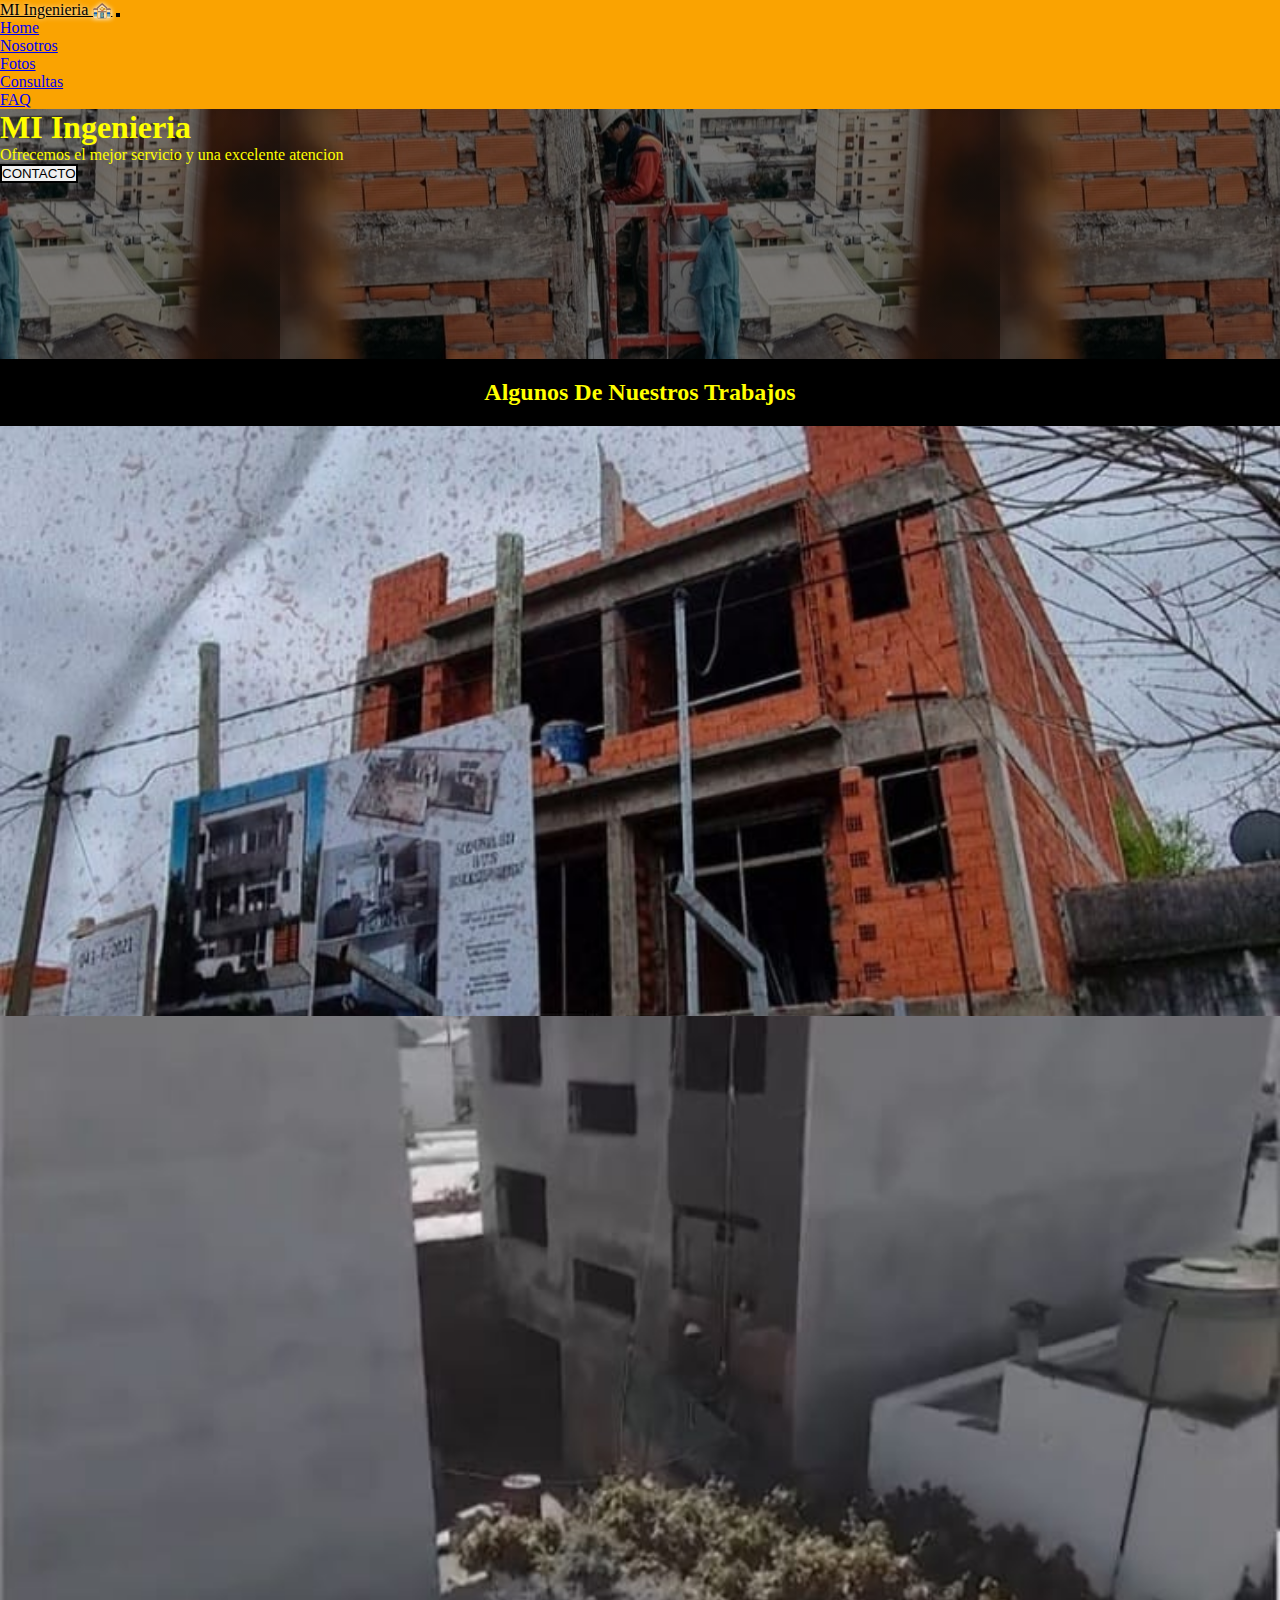
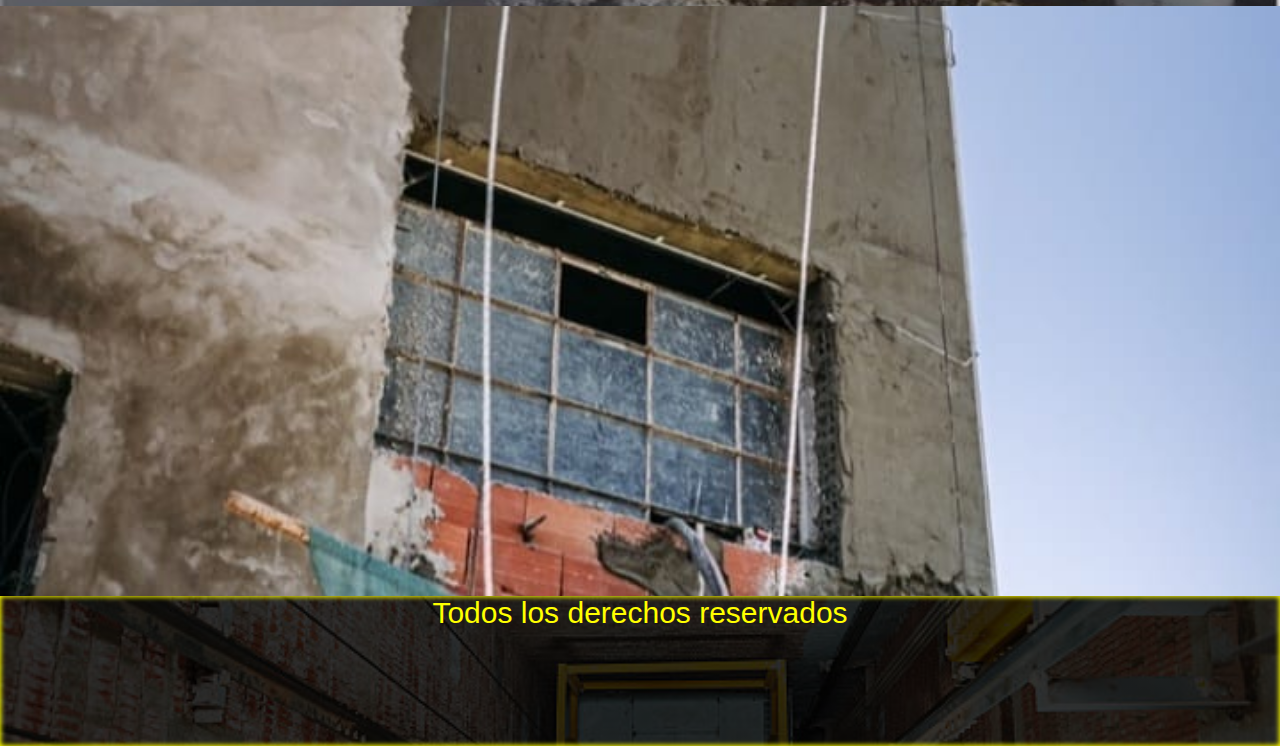
<file: index.html>
<!DOCTYPE html>
<html lang="en">
<head>
    <meta charset="UTF-8">
    <meta name="viewport" content="width=device-width, initial-scale=1.0">
    <meta name="description" content="Pagina De Empresa Constructora De Bahia Blanca Llamada Mi Ingenieria Que Ofrece Inovadosos Metodos De Construccion Como Revoque Proyectado Y Metodos Ya Utilizados Como Revoque Tradicional Pintura Durlock Yeso Y Albanileria ">
    <meta name="keywords" content="CONSTRUCCION, BAHIA BLANCA, EMPRESA CONTRSTRUCTORA, REVOQUE PROYECTADO, REVOQUE TRADICIONAL, PINTURA INTERIOR, PINTURA EXTERIOR, YESO, DURLOCK, ALBANILERIA, OBRAS, REVSTIMIENTOS">
    <link rel="stylesheet" href="https://cdn.jsdelivr.net/npm/bootstrap@4.6.2/dist/css/bootstrap.min.css" integrity="sha384-xOolHFLEh07PJGoPkLv1IbcEPTNtaed2xpHsD9ESMhqIYd0nLMwNLD69Npy4HI+N" crossorigin="anonymous">
    <link rel="stylesheet" href="https://cdnjs.cloudflare.com/ajax/libs/font-awesome/6.2.0/css/all.min.css" integrity="sha512-xh6O/CkQoPOWDdYTDqeRdPCVd1SpvCA9XXcUnZS2FmJNp1coAFzvtCN9BmamE+4aHK8yyUHUSCcJHgXloTyT2A==" crossorigin="anonymous" referrerpolicy="no-referrer" />
    <link rel="stylesheet" href="estilos.css">
    <title>MI Ingenieria</title>
</head>
<body>

    

    
    <body>
        <!--nav inicio-->
        <nav class="navbar navbar-expand-md navbar-dark">
            <!-- Brand -->
            <a class="navbar-brand" href="#">MI Ingenieria 🏤</a>
        
            <!-- Toggler/collapsibe Button -->
            <button class="navbar-toggler" type="button" data-toggle="collapse" data-target="#collapsibleNavbar">
        <span class="navbar-toggler-icon"></span>
            </button>
        
            <!-- Navbar links -->
            <div class="collapse navbar-collapse" id="collapsibleNavbar">
            <ul class="navbar-nav">
                <li class="nav-item">
                <a class="nav-link" href="index.html">Home</a>
                </li>
                <li class="nav-item">
                <a class="nav-link" href="Nosotros.html">Nosotros</a>
                </li>
                <li class="nav-item">
                <a class="nav-link" href="Fotos.html">Fotos</a>
                </li>
                <li class="nav-item">
                    <a class="nav-link" href="Consultas.html">Consultas</a>
                </li>
                <li class="nav-item">
                    <a class="nav-link" href="FAQ.html">FAQ</a>
                </li>
            </ul>
            </div>
        </nav>
        <!--nav fin-->
        <!--inicio jumbotron-->
        <div class="jumbotron">
            <h1>MI Ingenieria</h1>
            <p>Ofrecemos el mejor servicio y una excelente atencion</p>
            <a href="/Consultas.html"><button type="button" class="btn btn-warning" > CONTACTO </button></a>
            
        </div>
        <!--Fin jumboton-->
        <!--Muestra de trabajos-->
        <h2>Algunos De Nuestros Trabajos</h2>
    
        <div class="container-fluid">
            <div class="row">
                <div class="nleft col-sm-4"></div>
                <div class="ncenter col-sm-4"></div>
                <div class="nright col-sm-4"></div>
            </div>
        </div>
        <!--fin de muestra de trabajos-->    
        <!--Footer inicio-->
        
    
        <footer>
    
            <p>Todos los derechos reservados</p>
        
            <div class="redes"></div> 
        
        
            <a class="btnig" href="https://www.instagram.com/mingenieria_/?hl=es-la" target="_blank"><i class="fa-brands fa-instagram"></i></a> 
        
        
        
        </footer>
    
        <!--Footer fin-->












    <script src="https://cdn.jsdelivr.net/npm/jquery@3.5.1/dist/jquery.slim.min.js" integrity="sha384-DfXdz2htPH0lsSSs5nCTpuj/zy4C+OGpamoFVy38MVBnE+IbbVYUew+OrCXaRkfj" crossorigin="anonymous"></script>
    <script src="https://cdn.jsdelivr.net/npm/popper.js@1.16.1/dist/umd/popper.min.js" integrity="sha384-9/reFTGAW83EW2RDu2S0VKaIzap3H66lZH81PoYlFhbGU+6BZp6G7niu735Sk7lN" crossorigin="anonymous"></script>
    <script src="https://cdn.jsdelivr.net/npm/bootstrap@4.6.2/dist/js/bootstrap.min.js" integrity="sha384-+sLIOodYLS7CIrQpBjl+C7nPvqq+FbNUBDunl/OZv93DB7Ln/533i8e/mZXLi/P+" crossorigin="anonymous"></script>
</body>
</html>
</file>
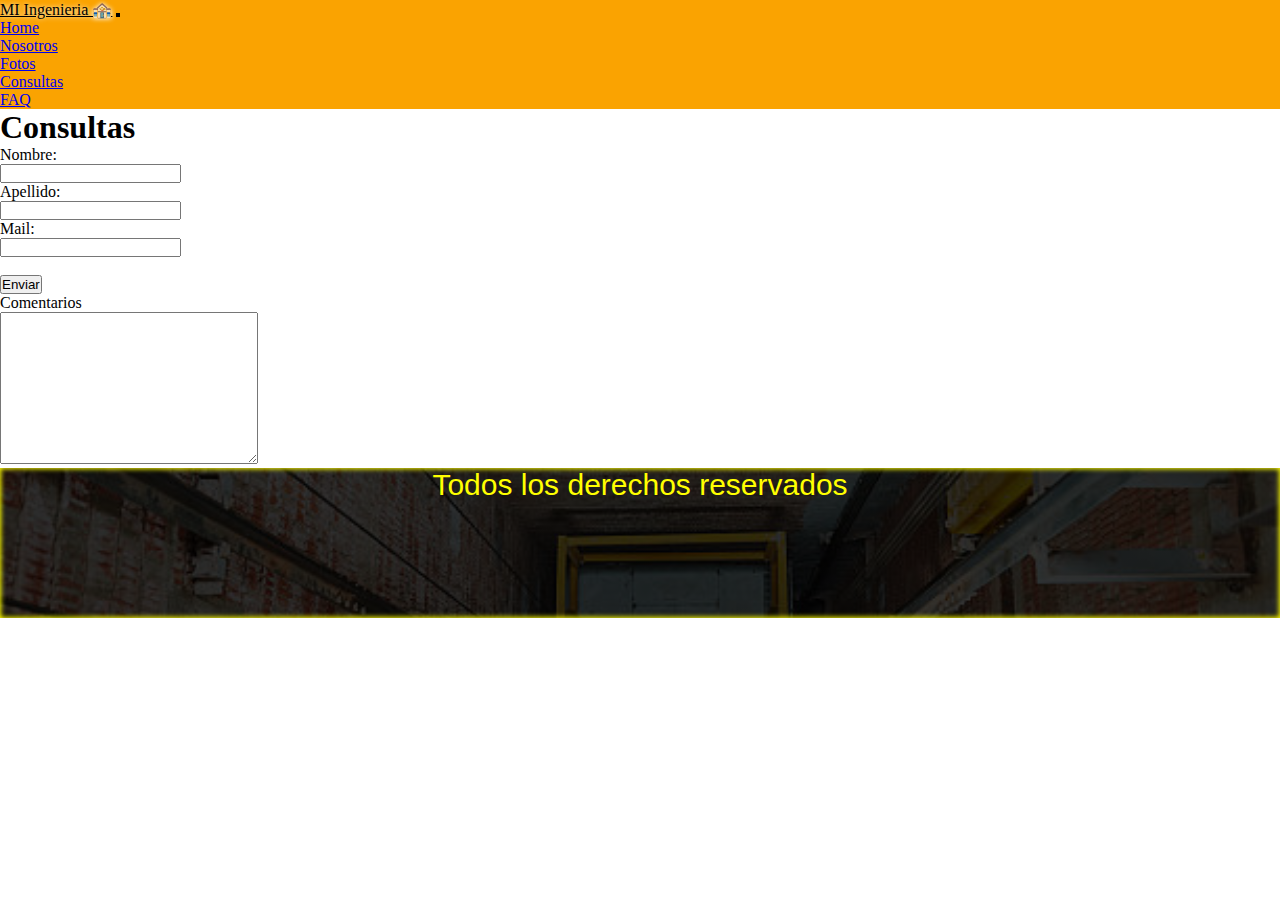
<file: Consultas.html>
<!DOCTYPE html>
<html lang="en">
<head>
    <meta charset="UTF-8">
    <meta http-equiv="X-UA-Compatible" content="IE=edge">
    <meta name="viewport" content="width=device-width, initial-scale=1.0">
    <meta name="description" content="Pagina De Empresa Constructora De Bahia Blanca Llamada Mi Ingenieria Que Ofrece Inovadosos Metodos De Construccion Como Revoque Proyectado Y Metodos Ya Utilizados Como Revoque Tradicional Pintura Durlock Yeso Y Albanileria ">
    <meta name="keywords" content="CONSTRUCCION, BAHIA BLANCA, EMPRESA CONTRSTRUCTORA, REVOQUE PROYECTADO, REVOQUE TRADICIONAL, PINTURA INTERIOR, PINTURA EXTERIOR, YESO, DURLOCK, ALBANILERIA, OBRAS, REVSTIMIENTOS">
    <link rel="stylesheet" href="https://cdn.jsdelivr.net/npm/bootstrap@4.6.2/dist/css/bootstrap.min.css" integrity="sha384-xOolHFLEh07PJGoPkLv1IbcEPTNtaed2xpHsD9ESMhqIYd0nLMwNLD69Npy4HI+N" crossorigin="anonymous">
    <link rel="stylesheet" href="https://cdnjs.cloudflare.com/ajax/libs/font-awesome/6.2.0/css/all.min.css" integrity="sha512-xh6O/CkQoPOWDdYTDqeRdPCVd1SpvCA9XXcUnZS2FmJNp1coAFzvtCN9BmamE+4aHK8yyUHUSCcJHgXloTyT2A==" crossorigin="anonymous" referrerpolicy="no-referrer" />
    <link rel="stylesheet" href="estilos.css">
    <title>Consultas</title>
</head>
<body>

    <!--nav inicio-->
    <nav class="navbar navbar-expand-md navbar-dark">
        <!-- Brand -->
        <a class="navbar-brand" href="#">MI Ingenieria 🏤</a>
    
        <!-- Toggler/collapsibe Button -->
        <button class="navbar-toggler" type="button" data-toggle="collapse" data-target="#collapsibleNavbar">
        <span class="navbar-toggler-icon"></span>
        </button>
    
        <!-- Navbar links -->
        <div class="collapse navbar-collapse" id="collapsibleNavbar">
        <ul class="navbar-nav">
            <li class="nav-item">
            <a class="nav-link" href="index.html">Home</a>
            </li>
            <li class="nav-item">
            <a class="nav-link" href="Nosotros.html">Nosotros</a>
            </li>
            <li class="nav-item">
            <a class="nav-link" href="Fotos.html">Fotos</a>
            </li>
            <li class="nav-item">
                <a class="nav-link" href="Consultas.html">Consultas</a>
            </li>
            <li class="nav-item">
                <a class="nav-link" href="FAQ.html">FAQ</a>
            </li>
        </ul>
        </div>
    </nav>
    <!--nav fin-->

    <h1>Consultas</h1>
    
    <form action="/action_page.php">
        <label for="name">Nombre:</label><br>
        <input type="text" id="name" value=""><br>
        <label for="name">Apellido:</label><br>
        <input type="text" id="name" value=""><br>
        <label for="name">Mail:</label><br>
        <input type="text" id="name" value=""><br><br>
        <input type="submit" value="Enviar">
    <br><label for="" >Comentarios</label><br>
    <textarea name="" id="" cols="30" rows="10"></textarea>
    </form>

    <footer>

        <p>Todos los derechos reservados</p>
    
        <div class="redes"></div> 
    
        <a class="btnig" href="https://www.instagram.com/mingenieria_/?hl=es-la" target="_blank"><i class="fa-brands fa-instagram"></i></a>  
    
    
    
    </footer>



    
    <script src="https://cdn.jsdelivr.net/npm/jquery@3.5.1/dist/jquery.slim.min.js" integrity="sha384-DfXdz2htPH0lsSSs5nCTpuj/zy4C+OGpamoFVy38MVBnE+IbbVYUew+OrCXaRkfj" crossorigin="anonymous"></script>
        <script src="https://cdn.jsdelivr.net/npm/popper.js@1.16.1/dist/umd/popper.min.js" integrity="sha384-9/reFTGAW83EW2RDu2S0VKaIzap3H66lZH81PoYlFhbGU+6BZp6G7niu735Sk7lN" crossorigin="anonymous"></script>
        <script src="https://cdn.jsdelivr.net/npm/bootstrap@4.6.2/dist/js/bootstrap.min.js" integrity="sha384-+sLIOodYLS7CIrQpBjl+C7nPvqq+FbNUBDunl/OZv93DB7Ln/533i8e/mZXLi/P+" crossorigin="anonymous"></script>
</body>
</html>
</file>
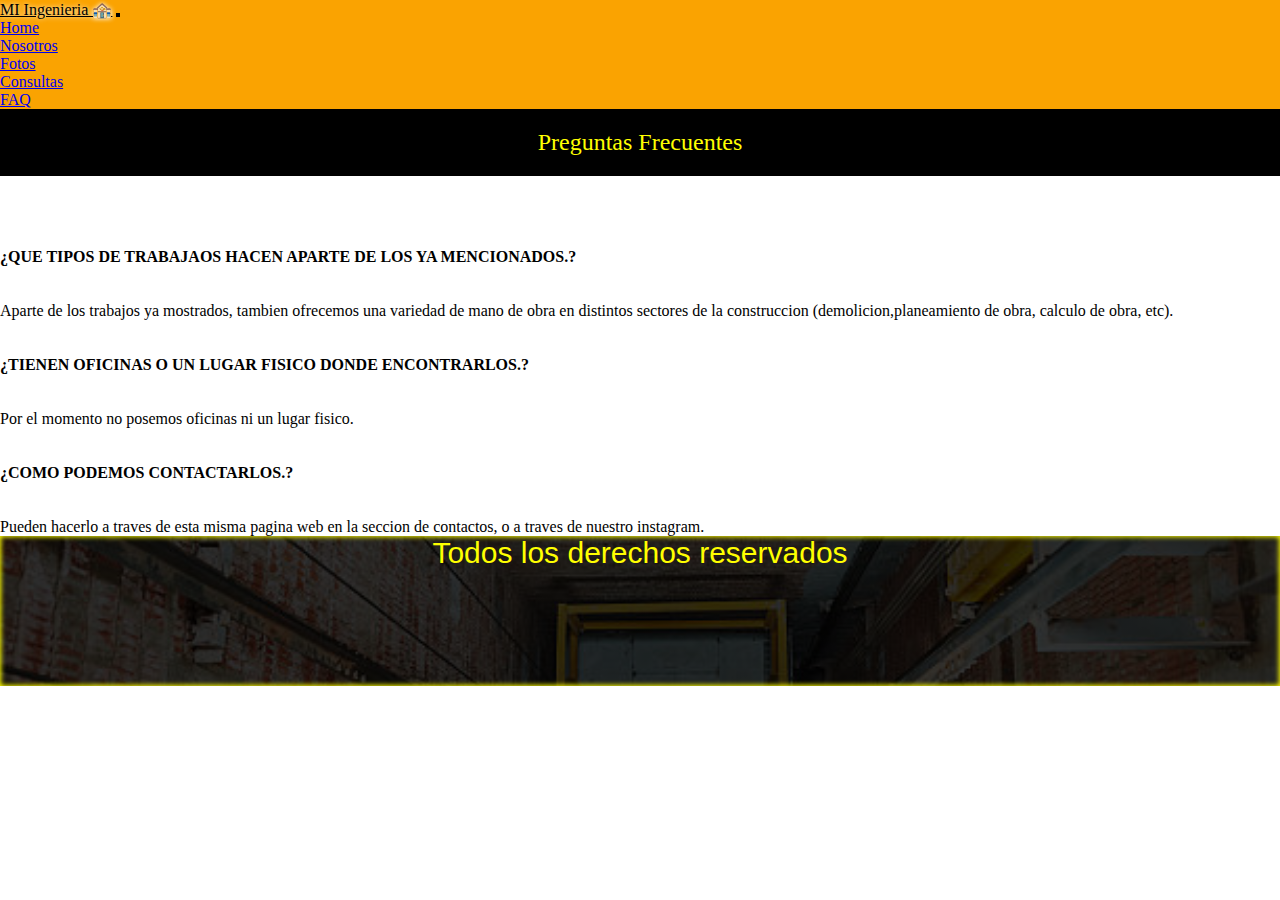
<file: FAQ.html>
<!DOCTYPE html>
<html lang="en">
<head>
    <meta charset="UTF-8">
    <meta http-equiv="X-UA-Compatible" content="IE=edge">
    <meta name="viewport" content="width=device-width, initial-scale=1.0">
    <meta name="description" content="Pagina De Empresa Constructora De Bahia Blanca Llamada Mi Ingenieria Que Ofrece Inovadosos Metodos De Construccion Como Revoque Proyectado Y Metodos Ya Utilizados Como Revoque Tradicional Pintura Durlock Yeso Y Albanileria ">
    <meta name="keywords" content="CONSTRUCCION, BAHIA BLANCA, EMPRESA CONTRSTRUCTORA, REVOQUE PROYECTADO, REVOQUE TRADICIONAL, PINTURA INTERIOR, PINTURA EXTERIOR, YESO, DURLOCK, ALBANILERIA, OBRAS, REVSTIMIENTOS">
    <link rel="stylesheet" href="https://cdn.jsdelivr.net/npm/bootstrap@4.6.2/dist/css/bootstrap.min.css" integrity="sha384-xOolHFLEh07PJGoPkLv1IbcEPTNtaed2xpHsD9ESMhqIYd0nLMwNLD69Npy4HI+N" crossorigin="anonymous">
    <link rel="stylesheet" href="https://cdnjs.cloudflare.com/ajax/libs/font-awesome/6.2.0/css/all.min.css" integrity="sha512-xh6O/CkQoPOWDdYTDqeRdPCVd1SpvCA9XXcUnZS2FmJNp1coAFzvtCN9BmamE+4aHK8yyUHUSCcJHgXloTyT2A==" crossorigin="anonymous" referrerpolicy="no-referrer" />
    <link rel="stylesheet" href="estilos.css">
    <title>FAQ</title>
</head>
<body>
    
<!--nav inicio-->
<nav class="navbar navbar-expand-md navbar-dark">
    <!-- Brand -->
    <a class="navbar-brand" href="#">MI Ingenieria 🏤</a>

    <!-- Toggler/collapsibe Button -->
    <button class="navbar-toggler" type="button" data-toggle="collapse" data-target="#collapsibleNavbar">
    <span class="navbar-toggler-icon"></span>
    </button>

    <!-- Navbar links -->
    <div class="collapse navbar-collapse" id="collapsibleNavbar">
    <ul class="navbar-nav">
        <li class="nav-item">
        <a class="nav-link" href="index.html">Home</a>
        </li>
        <li class="nav-item">
        <a class="nav-link" href="Nosotros.html">Nosotros</a>
        </li>
        <li class="nav-item">
        <a class="nav-link" href="Fotos.html">Fotos</a>
        </li>
        <li class="nav-item">
            <a class="nav-link" href="Consultas.html">Consultas</a>
        </li>
        <li class="nav-item">
            <a class="nav-link" href="FAQ.html">FAQ</a>
        </li>
    </ul>
    </div>
</nav>
<!--nav fin-->

<h2 class="faq">Preguntas Frecuentes</h2>

<br>
<br>


<br>
<br>

<ul class="question">
    <li>
        ¿Que tipos de trabajaos hacen aparte de los ya mencionados.?
    </li>
</ul>

<br>
<br>

<p>Aparte de los trabajos ya mostrados, tambien ofrecemos una variedad de mano de obra en distintos sectores de la construccion (demolicion,planeamiento de obra, calculo de obra, etc).</p>

<br>
<br>

<ul class="question">
<li>
    ¿Tienen oficinas o un lugar fisico donde encontrarlos.?
</li>
</ul>

<br>
<br>

<p>Por el momento no posemos oficinas ni un lugar fisico.</p>

<br>
<br>

<ul class="question">
    <li>
            ¿Como podemos contactarlos.?
    </li>
</ul>

<br>
<br>

<p>Pueden hacerlo a traves de esta misma pagina web en la seccion de contactos, o a traves de nuestro instagram.</p>


<footer>

    <p>Todos los derechos reservados</p>

    <div class="redes"></div> 

    <a class="btnig" href="https://www.instagram.com/mingenieria_/?hl=es-la" target="_blank"><i class="fa-brands fa-instagram"></i></a>



</footer>


    
    <script src="https://cdn.jsdelivr.net/npm/jquery@3.5.1/dist/jquery.slim.min.js" integrity="sha384-DfXdz2htPH0lsSSs5nCTpuj/zy4C+OGpamoFVy38MVBnE+IbbVYUew+OrCXaRkfj" crossorigin="anonymous"></script>
        <script src="https://cdn.jsdelivr.net/npm/popper.js@1.16.1/dist/umd/popper.min.js" integrity="sha384-9/reFTGAW83EW2RDu2S0VKaIzap3H66lZH81PoYlFhbGU+6BZp6G7niu735Sk7lN" crossorigin="anonymous"></script>
        <script src="https://cdn.jsdelivr.net/npm/bootstrap@4.6.2/dist/js/bootstrap.min.js" integrity="sha384-+sLIOodYLS7CIrQpBjl+C7nPvqq+FbNUBDunl/OZv93DB7Ln/533i8e/mZXLi/P+" crossorigin="anonymous"></script>
</body>
</html>
</file>
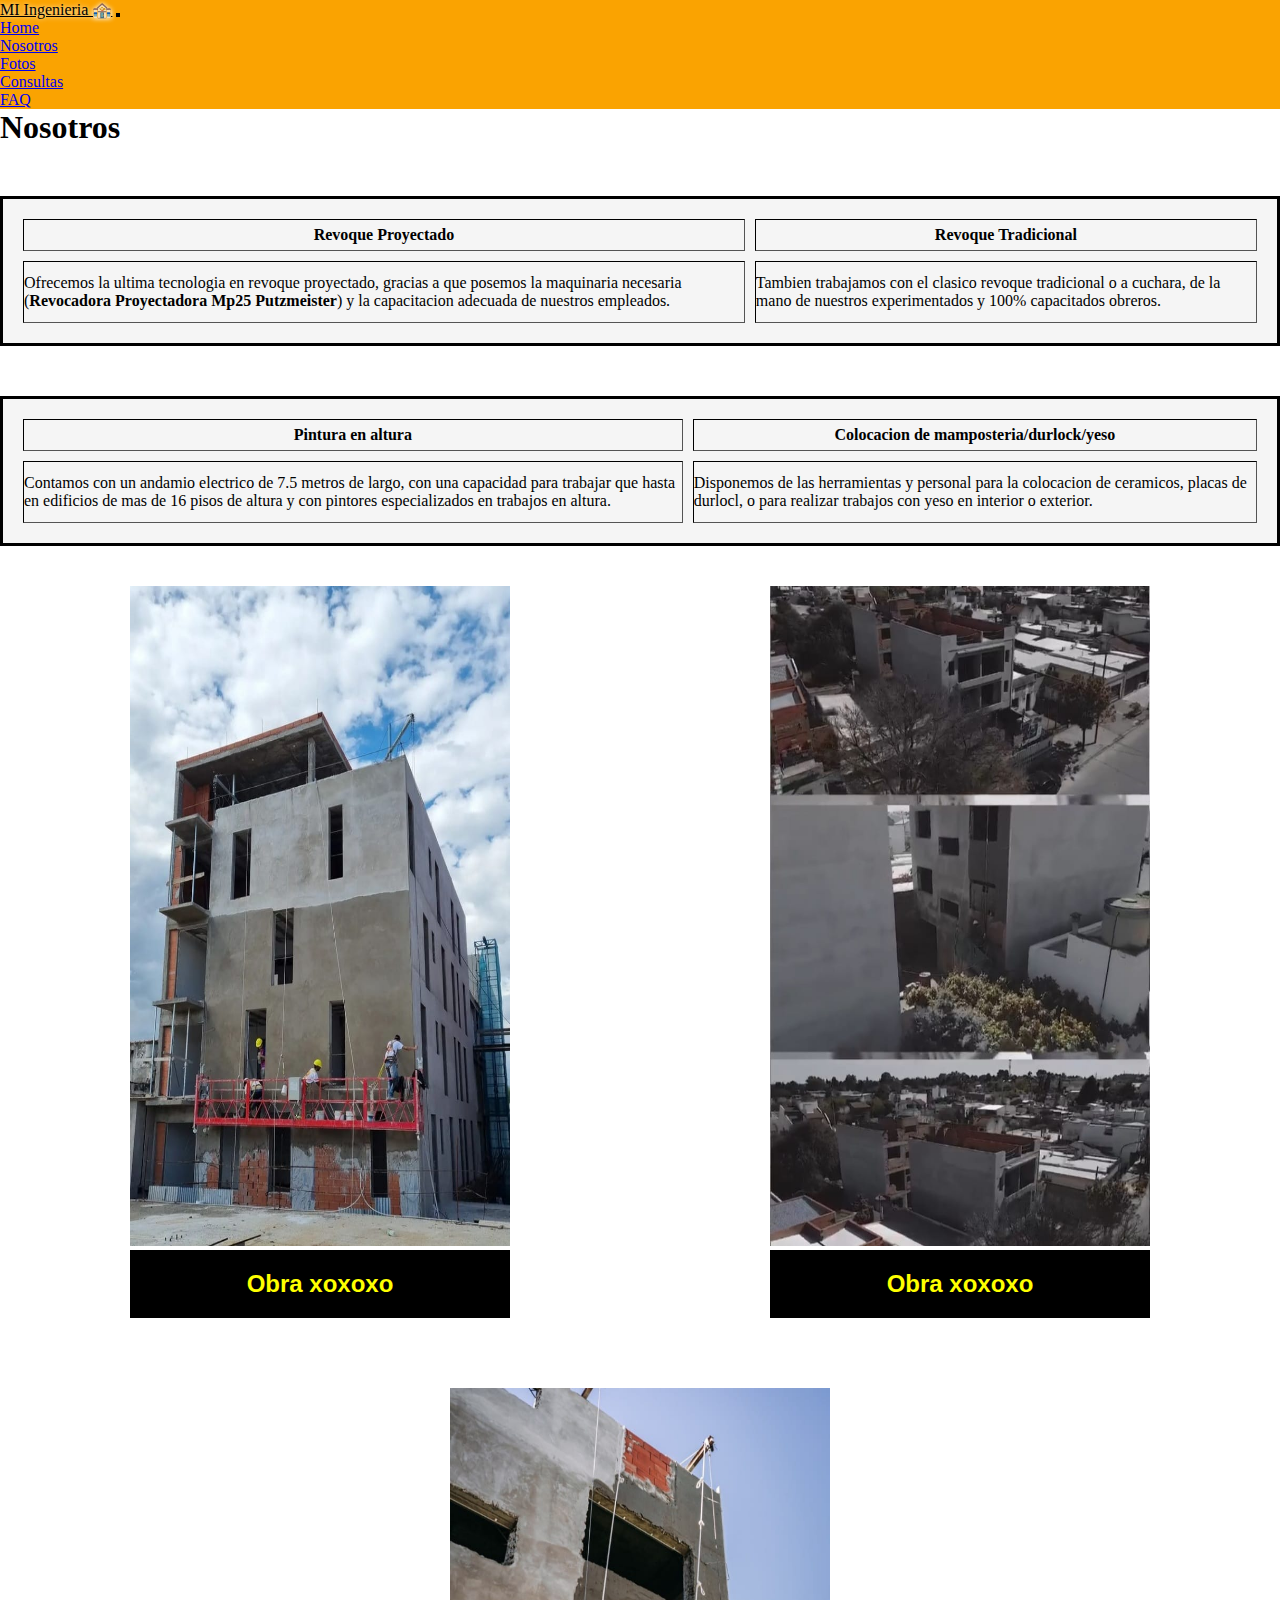
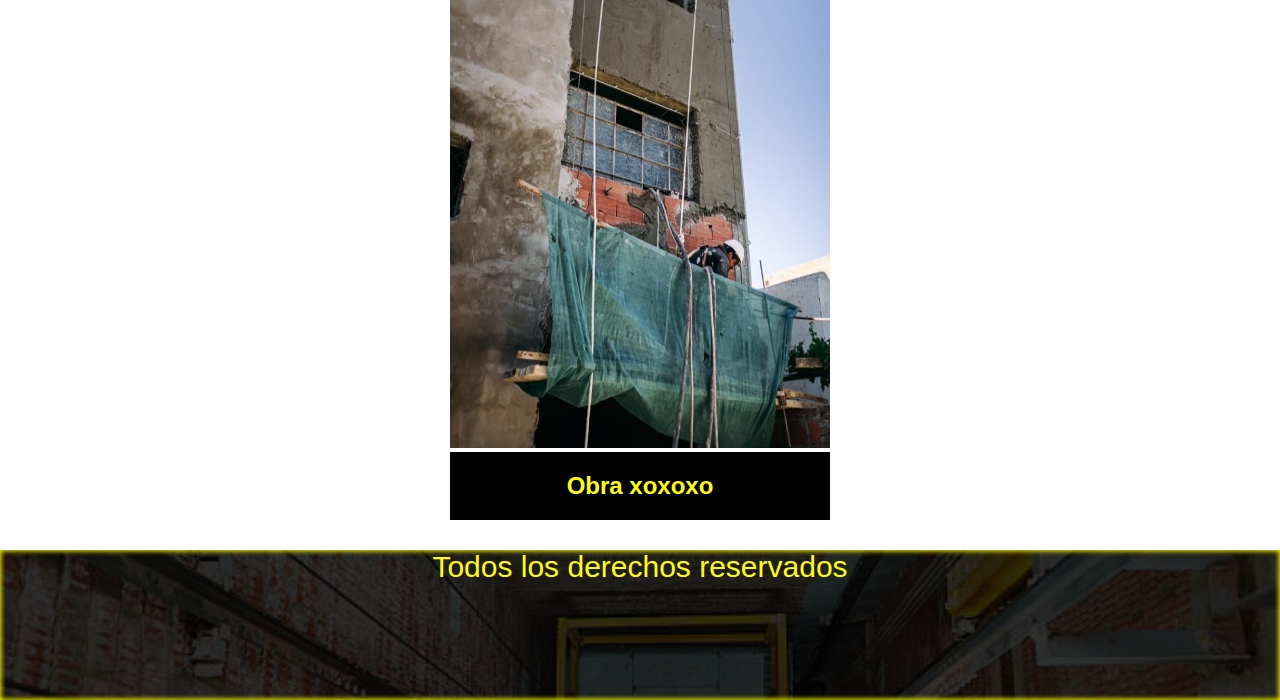
<file: Nosotros.html>
<!DOCTYPE html>
<html lang="en">
<head>
    <meta charset="UTF-8">
    <meta http-equiv="X-UA-Compatible" content="IE=edge">
    <meta name="viewport" content="width=device-width, initial-scale=1.0">
    <meta name="description" content="Pagina De Empresa Constructora De Bahia Blanca Llamada Mi Ingenieria Que Ofrece Inovadosos Metodos De Construccion Como Revoque Proyectado Y Metodos Ya Utilizados Como Revoque Tradicional Pintura Durlock Yeso Y Albanileria ">
    <meta name="keywords" content="CONSTRUCCION, BAHIA BLANCA, EMPRESA CONTRSTRUCTORA, REVOQUE PROYECTADO, REVOQUE TRADICIONAL, PINTURA INTERIOR, PINTURA EXTERIOR, YESO, DURLOCK, ALBANILERIA, OBRAS, REVSTIMIENTOS">
    <link rel="stylesheet" href="https://cdn.jsdelivr.net/npm/bootstrap@4.6.2/dist/css/bootstrap.min.css" integrity="sha384-xOolHFLEh07PJGoPkLv1IbcEPTNtaed2xpHsD9ESMhqIYd0nLMwNLD69Npy4HI+N" crossorigin="anonymous">
    <link rel="stylesheet" href="https://cdnjs.cloudflare.com/ajax/libs/font-awesome/6.2.0/css/all.min.css" integrity="sha512-xh6O/CkQoPOWDdYTDqeRdPCVd1SpvCA9XXcUnZS2FmJNp1coAFzvtCN9BmamE+4aHK8yyUHUSCcJHgXloTyT2A==" crossorigin="anonymous" referrerpolicy="no-referrer" />
    <link rel="stylesheet" href="estilos.css">
    <title>Nosotros</title>
</head>
<body>

    <!--nav inicio-->
    <nav class="navbar navbar-expand-md navbar-dark">
        <!-- Brand -->
        <a class="navbar-brand" href="#">MI Ingenieria 🏤</a>
    
        <!-- Toggler/collapsibe Button -->
        <button class="navbar-toggler" type="button" data-toggle="collapse" data-target="#collapsibleNavbar">
        <span class="navbar-toggler-icon"></span>
        </button>
    
        <!-- Navbar links -->
        <div class="collapse navbar-collapse" id="collapsibleNavbar">
        <ul class="navbar-nav">
            <li class="nav-item">
            <a class="nav-link" href="index.html">Home</a>
            </li>
            <li class="nav-item">
            <a class="nav-link" href="Nosotros.html">Nosotros</a>
            </li>
            <li class="nav-item">
            <a class="nav-link" href="Fotos.html">Fotos</a>
            </li>
            <li class="nav-item">
                <a class="nav-link" href="Consultas.html">Consultas</a>
            </li>
            <li class="nav-item">
                <a class="nav-link" href="FAQ.html">FAQ</a>
            </li>
        </ul>
        </div>
    </nav>
    <!--nav fin-->

<!--inicio de table-->
    <h1>Nosotros</h1>
    <section>
        <table border="5" cellspacing="10">
            <tr>
    
                <th>Revoque Proyectado</th>
                <th>Revoque Tradicional</th>
            
            </tr>
    
            <td>
                <p>Ofrecemos la ultima tecnologia en revoque proyectado, gracias a que posemos la maquinaria necesaria (<strong>Revocadora Proyectadora Mp25 Putzmeister</strong>) y la capacitacion adecuada de nuestros empleados.</p>
            </td>
            <td>
                <p>Tambien trabajamos con el clasico revoque tradicional o a cuchara, de la mano de nuestros experimentados y 100% capacitados obreros.</p>
            </td>
        
        </table>
    
        <table border="5" cellspacing="10">
            <tr>
        <th>Pintura en altura</th>
        <th>Colocacion de mamposteria/durlock/yeso</th>
    </tr>
    <td>
        <p>Contamos con un andamio electrico de 7.5 metros de largo, con una capacidad para trabajar que hasta en edificios de mas de 16 pisos de altura y con pintores especializados en trabajos en altura.</p>
    </td>
    <td>
        <p>Disponemos de las herramientas y personal para la colocacion de ceramicos, placas de durlocl, o para realizar trabajos con yeso en interior o exterior.</p>
    </td>
</table>





        </section>
        <!--fin de table-->
        <!--inicio fotos-->
    
    <div> 
        <section class="espaciado">
            
            <article class="display">
                
                    <img class="foto1" src="img/edificio vm.jfif" alt="Edificio siendo revocado con andamio electrico">
                    <h2 class="center">Obra xoxoxo</h2>
            </article>
    
            <article class="display2">
                
                    <img class="foto1" src="img/Alsina.jfif" alt="Serie de fotos tomadas con un drone de 3 edificios terminados">
                    <h2 class="center">Obra xoxoxo</h2>
            </article>
    
            <article class="display3">
                
                <img class="foto1" src="img/vieytes.jfif" alt="Edificio siendo revocado con hamaca tradicional">
                <h2 class="center">Obra xoxoxo</h2>
            </article>
                
        </section>
        </div>
        <!--fin fotos-->
    
        <footer>
    
            <p>Todos los derechos reservados</p>
        
            <div class="redes"></div> 
    
            <a class="btnig" href="https://www.instagram.com/mingenieria_/?hl=es-la" target="_blank"><i class="fa-brands fa-instagram"></i></a> 
        
        
        
        
        </footer>
        
    
    
    
    
    
    
    
        <script src="https://cdn.jsdelivr.net/npm/jquery@3.5.1/dist/jquery.slim.min.js" integrity="sha384-DfXdz2htPH0lsSSs5nCTpuj/zy4C+OGpamoFVy38MVBnE+IbbVYUew+OrCXaRkfj" crossorigin="anonymous"></script>
            <script src="https://cdn.jsdelivr.net/npm/popper.js@1.16.1/dist/umd/popper.min.js" integrity="sha384-9/reFTGAW83EW2RDu2S0VKaIzap3H66lZH81PoYlFhbGU+6BZp6G7niu735Sk7lN" crossorigin="anonymous"></script>
            <script src="https://cdn.jsdelivr.net/npm/bootstrap@4.6.2/dist/js/bootstrap.min.js" integrity="sha384-+sLIOodYLS7CIrQpBjl+C7nPvqq+FbNUBDunl/OZv93DB7Ln/533i8e/mZXLi/P+" crossorigin="anonymous"></script>
    </body>
    </html>
</file>
<file: estilos.css>
@charset "UTF-8";
* {
  margin: 0;
  padding: 0;
  box-sizing: border-box;
}

.navbar {
  background-color: rgb(250, 163, 1);
}

.navbar-brand {
  color: #000 !important;
  text-shadow: 0 0 5px #fff;
}

.jumbotron {
  background-image: linear-gradient(rgba(0, 0, 0, 0.5), rgba(0, 0, 0, 0.5)), url(img/andamio.jfif);
  height: 250px;
  background-position: center;
  color: #ff0;
  margin: 0;
}

button {
  border: 2px solid #000 !important;
}

h2 {
  background-color: black;
  color: #ff0;
  text-align: center;
  padding: 20px;
  margin: 0;
}

.nleft {
  height: 590px;
  background-image: url(img/inicio.jfif);
  background-size: cover;
  background-position: center;
}

.ncenter {
  height: 590px;
  background-image: url(img/Alsina.jfif);
  background-size: cover;
  background-position: center;
}

.nright {
  height: 590px;
  background-image: url(img/vieytes.jfif);
  background-size: cover;
  background-position: center;
}

footer {
  text-align: center;
  font-family: "Gill Sans", "Gill Sans MT", Calibri, "Trebuchet MS", sans-serif;
  font-size: 30px;
  background-image: linear-gradient(rgba(0, 0, 0, 0.8), rgba(0, 0, 0, 0.8)), url(img/modificación-mejoras-y-reparaciones-en-cosas-y-parte-comunes.jpg);
  height: 150px;
  background-position: center;
  color: #ff0;
  box-shadow: inset 0 0 5px 1px #ff0;
  background-size: cover;
  margin-left: 0px;
}

table {
  padding: 10px;
  border-color: black;
  height: 150px;
  background-color: whitesmoke;
  margin-top: 50px;
  border: 3px solid #000;
}

article {
  display: inline-block;
}

article img {
  height: auto;
  width: 100%;
  text-align: center;
}

.display {
  border-style: hidden;
  padding: 30px;
}

.display2 {
  border-style: hidden;
  padding: 30px;
}

.display3 {
  border-style: hidden;
  padding: 30px;
}

.foto1 {
  margin-top: 10px;
  width: 380px;
  height: 660px;
}
.foto1 .foto1:hover {
  transform: scale(1.5);
}

.espaciado {
  display: flex;
  flex-direction: row;
  flex-wrap: wrap;
  justify-content: space-around;
}

.center {
  text-align: center;
  font-family: Verdana, Geneva, Tahoma, sans-serif;
}

.contenedor {
  height: auto;
  width: 100%;
  background-color: whitesmoke;
  display: grid;
  grid-template-columns: repeat(4, 1fr);
  grid-template-rows: repeat(3, 300px);
  grid-template-areas: "img1 img2 img3 img3" "img1 img4 img5 img6" "img7 img4 img8 img8";
  grid-gap: 20px;
  padding: 20px;
}
.contenedor .item {
  background-color: tomato;
  border: 2px solid black;
  border-radius: 1px;
}
.contenedor .item1 {
  grid-area: img1;
  background-image: url(img/edificio\ vm.jfif);
  background-size: cover;
  background-position: center;
}
.contenedor .item2 {
  grid-area: img2;
  background-image: url(img/nosotros.jfif);
  background-size: cover;
  background-position: center;
}
.contenedor .item3 {
  grid-area: img3;
  background-image: url(img/maquina.jfif);
  background-size: cover;
  background-position: center;
}
.contenedor .item4 {
  grid-area: img4;
  background-image: url(img/andamio.jfif);
  background-size: cover;
  background-position: center;
}
.contenedor .item5 {
  grid-area: img5;
  background-image: url(img/inicio.jfif);
  background-size: cover;
  background-position: center;
}
.contenedor .item6 {
  grid-area: img6;
  background-image: url(img/construccion\ 1.jpg);
  background-size: cover;
  background-position: center;
}
.contenedor .item7 {
  grid-area: img7;
  background-image: url(img/vieytes.jfif);
  background-size: cover;
  background-position: center;
}
.contenedor .item8 {
  grid-area: img8;
  background-image: url(img/edificio\ vm2.jfif);
  background-size: cover;
  background-position: center;
}

.faq {
  font-weight: lighter;
}

.question {
  text-transform: uppercase;
  font-weight: bold;
}

.jumbotron {
  border-radius: 0%;
}

.btnig {
  list-style-type: none;
  color: #ff0;
}

@media only screen and (max-width: 800px) {
  .espaciado {
    width: 100%;
    display: flex;
  }
}/*# sourceMappingURL=estilos.css.map */
</file>
